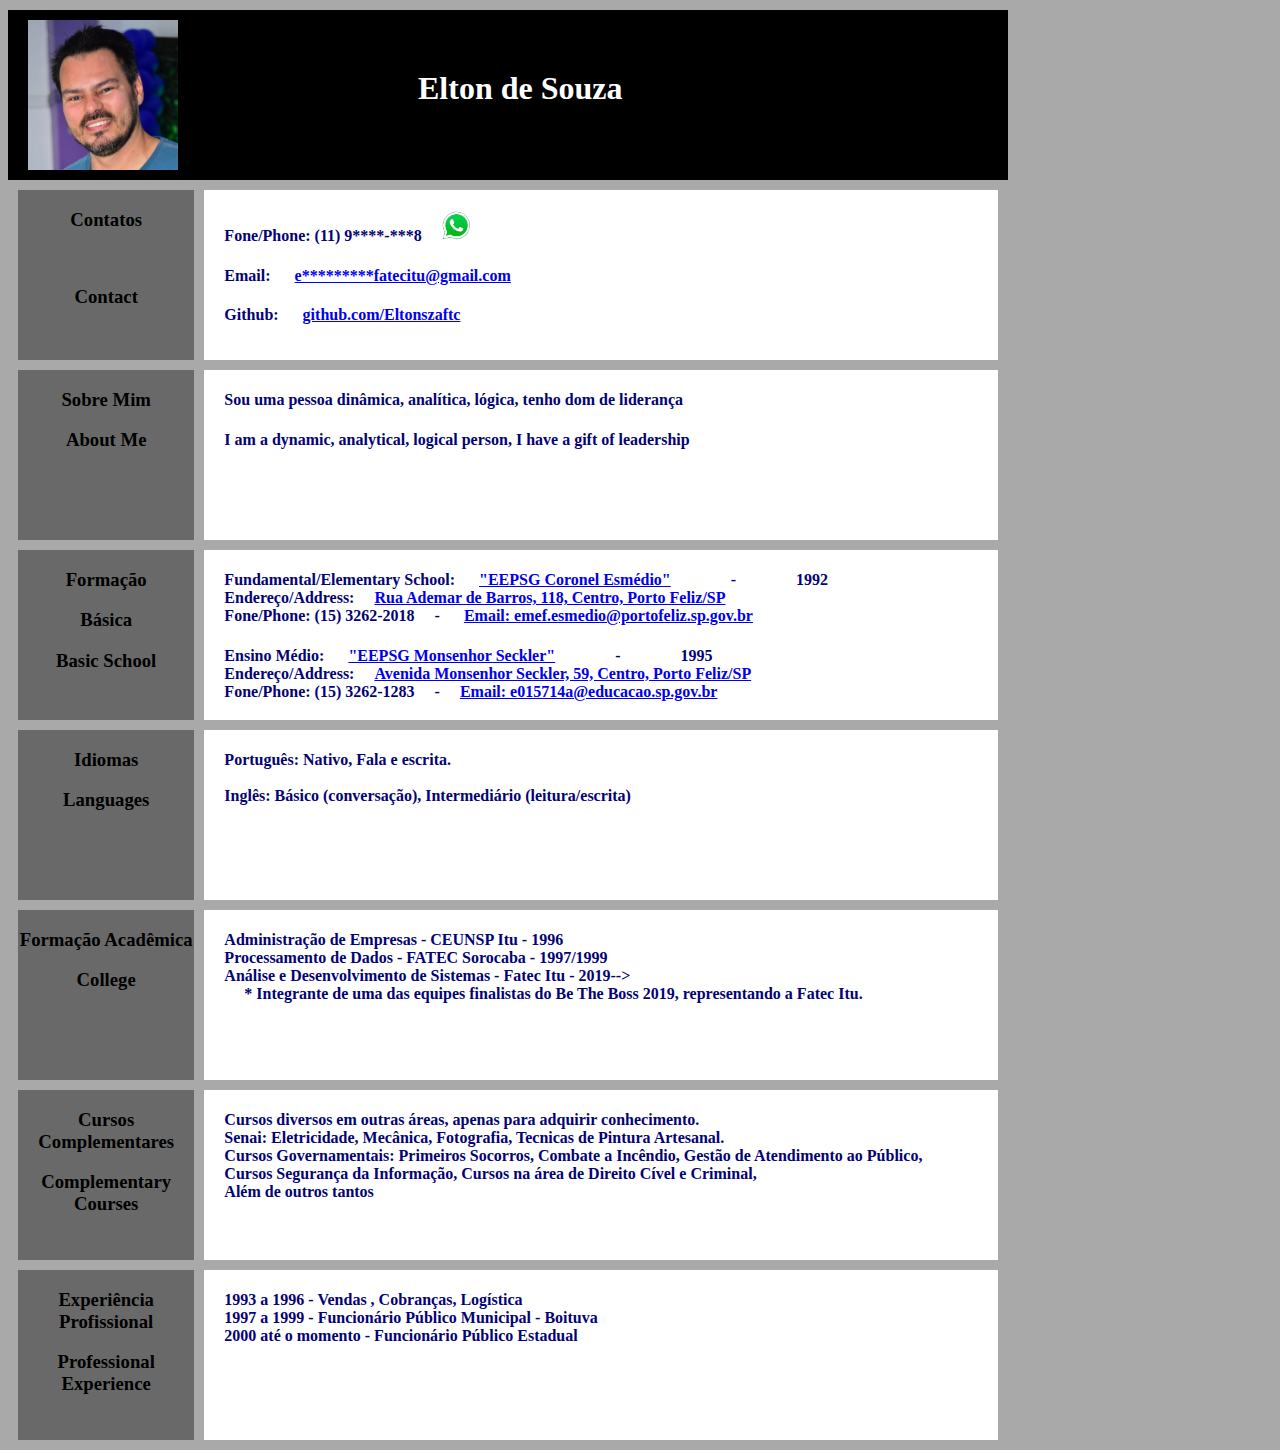
<file: index.html>
<!DOCTYPE html>
<html lang="pt-br">
<head>
    <meta charset="UTF-8">
    <meta http-equiv="X-UA-Compatible" content="Chrome">
    <meta name="viewport" content="width=device-width, initial-scale=1.0">
    <link rel="stylesheet" href="style.css">
    <title>CV</title>
</head>
<body>
    <div class="header"> <!-- Topo do CV -->
        <div class="flex-container">
            <div><img src="Elton.JPG"></div>
            <div><h1>Elton de Souza</h1></div>
        </div>
    </div>
    <div class="flex-container"> <!-- Bloco de Contatos -->
        <div class="container"><h3>Contatos</h3><br><h3>Contact</h3></div>
        <div class="container-information">
            <h4>Fone/Phone:   (11) 9****-***8<a href="https://web.whatsapp.com/send?phone=5511999423998" target="_blank"><img class="what" src="whatsapp.png"></a>
            </h4>
            <h4>Email:
                <a href ="mailto:eltonsouzafatecitu@gmail.com" target="_blank">
                        e*********fatecitu@gmail.com
                </a>
            </h4>
            <h4>Github:
                <a href="https://github.com/Eltonszaftc" target="_blank">
                    github.com/Eltonszaftc
                </a>
            </h4>
        </div>
    </div>
    <div class="flex-container"> <!-- Bloco Sobre Mim -->
        <div class="container"><h3>Sobre Mim</h3><h3>About Me</h3></div>
        <div class="container-information">
            <h4>Sou uma pessoa dinâmica, analítica, lógica, tenho dom de liderança</h4>
            <h4>I am a dynamic, analytical, logical person, I have a gift of leadership</h4>
        </div>
    </div>
    <div class="flex-container"> <!-- Bloco da Formação Escolar -->
        <div class="container"><h3>Formação</h3><h3>Básica</h3><h3>Basic School</h3></div>
        <div class="container-information">
            <h4>Fundamental/Elementary School:
                <a href="https://www.escol.as/211230-esmedio-coronel" target="_blank">"EEPSG Coronel Esmédio"</a><a></a><a></a><a>-</a><a></a><a></a><a>1992</a><br>Endereço/Address:<a href="https://www.google.com/maps/place/R.+Ademar+de+Barros,+118+-+Centro,+Porto+Feliz+-+SP,+18540-000/@-23.2117955,-47.5220681,3a,75y,322.51h,90t/data=!3m7!1e1!3m5!1sKGPd7vabhK02NzqN_4gSvQ!2e0!6shttps:%2F%2Fstreetviewpixels-pa.googleapis.com%2Fv1%2Fthumbnail%3Fpanoid%3DKGPd7vabhK02NzqN_4gSvQ%26cb_client%3Dsearch.gws-prod.gps%26w%3D86%26h%3D86%26yaw%3D322.50778%26pitch%3D0%26thumbfov%3D100!7i16384!8i8192!4m5!3m4!1s0x94c5fe0eae61c9f3:0xc76d0d1c92f167ab!8m2!3d-23.2115671!4d-47.5222679" target="_blank">Rua Ademar de Barros, 118, Centro, Porto Feliz/SP</a><a><br>Fone/Phone: (15) 3262-2018</a><a>-</a>
                <a href ="mailto:emef.esmedio@portofeliz.sp.gov.br" target="_blank">Email: emef.esmedio@portofeliz.sp.gov.br
                </a>
            </h4>
            <h4>Ensino Médio:
                <a href="https://www.escol.as/190921-seckler-monsenhor" target="_blank">"EEPSG Monsenhor Seckler"</a><a></a><a></a><a>-</a><a></a><a></a><a>1995</a><br>Endereço/Address:<a href="https://www.google.com/maps/place/Av.+Monsenhor+Seckler,+35,+Porto+Feliz+-+SP,+18540-000/@-23.2108623,-47.5206662,3a,75y,16.69h,90.37t/data=!3m6!1e1!3m4!1sBwbpMm942JoBZvhKVCAvvA!2e0!7i16384!8i8192!4m5!3m4!1s0x94c5fe0e7f2600ab:0x185b3f1746f23f3f!8m2!3d-23.2106978!4d-47.5204397" target="_blank">Avenida Monsenhor Seckler, 59, Centro, Porto Feliz/SP</a><a><br>Fone/Phone: (15) 3262-1283</a><a>-</a><a href ="mailto:e015714a@educacao.sp.gov.br" target="_blank">Email: e015714a@educacao.sp.gov.br
                </a>
            </h4>
        </div>
    </div>
    <div class="flex-container"> <!-- Idiomas -->
        <div class="container"><h3>Idiomas</h3><h3>Languages</h3></div>
        <div class="container-information">
            <h4>Português: Nativo, Fala e escrita.<br><br>
                Inglês: Básico (conversação), Intermediário (leitura/escrita)
            </h4>
        </div>
    </div>
    <div class="flex-container"> <!-- Formação Superior -->
        <div class="container"><h3>Formação Acadêmica</h3><h3>College</h3></div>
        <div class="container-information">
            <h4>Administração de Empresas - CEUNSP Itu -  1996<br>
                Processamento de Dados - FATEC Sorocaba - 1997/1999<br>
                Análise e Desenvolvimento de Sistemas - Fatec Itu - 2019--><br><a> * </a>
                Integrante de uma das equipes finalistas do Be The Boss 2019, representando a Fatec Itu.

            </h4>
        </div>
    </div>
    <div class="flex-container"> <!-- Cursos Complementares -->
        <div class="container"><h3>Cursos Complementares</h3><h3>Complementary Courses</h3></div>
        <div class="container-information">
            <h4> Cursos diversos em outras áreas, apenas para adquirir conhecimento.<br>
                 Senai: Eletricidade, Mecânica, Fotografia, Tecnicas de Pintura Artesanal.<br>
                 Cursos Governamentais: Primeiros Socorros, Combate a Incêndio, Gestão de Atendimento ao Público,<br>
                 Cursos Segurança da Informação, Cursos na área de Direito Cível e Criminal, <br>
                 Além de outros tantos
            </h4>
        </div>
    </div>
    <div class="flex-container"> <!-- Experiência Profissional -->
        <div class="container"><h3>Experiência Profissional</h3><h3>Professional Experience</h3></div>
        <div class="container-information">
            <h4> 1993 a 1996 - Vendas , Cobranças, Logística<br>
                 1997 a 1999 - Funcionário Público Municipal - Boituva<br>
                 2000 até o momento - Funcionário Público Estadual

            </h4>
        </div>
    </div>
</body>
</html>
</file>
<file: style.css>
body{
    /* Configuração geral da página */
    width: 1000px;
    align-items: center;
    background-color: darkgrey;
    font-family: 'Times New Roman', Times, serif;
    color: black;
}
h1{
    /* Configuração do Nome */
    align-items: center;
    text-align: center;
    margin-left: 230px;
    margin-top: 60px;
}
h3{
    /* Configuração dos Títulos do Blocos*/
    text-align: center;
    color: black;
}
h4{
    /* Configuração da margem de texto dos blocos de informação */
    margin-left: 20px;
}
h5{
    margin-left: 20px;
    color:rgb(29, 46, 46);
}
.what{
    /* Configuração do Botão de Whatsapp */
    margin: 0%;
    align-items: baseline;
    width: 30px;
    height: 30px;
}
.flex-container{
    /* Configuração de cada Bloco */
    width: 980px;
    margin: 10px;
    height: 170px;
    display: flex;
    flex-direction: row;
    justify-content: flex-start;
}
.header{
    /* Configuração específica do Bloco Supeiror */
    background-color: black;
    color: white;

}
.flex-container{
    display: flex;
    flex-direction: row;
    justify-content: flex-start;
    
}
.container{
    /* Configuração dos Sub-blocos do lado esquerdo */
    width: 180px;
    background-color: dimgray;
}
.container-information{
    /* Configuração dos Sub-blocos do lado direito */
    width: 810px;
    margin-left: 10px;
    background-color: white;
    color: rgb(3, 3, 117);
}
img{
    /* Configuração da imagem */
    margin: 10px;
    width: 150px;
    height: 150px;
}
a{
    margin-left: 20px;
}
</file>
